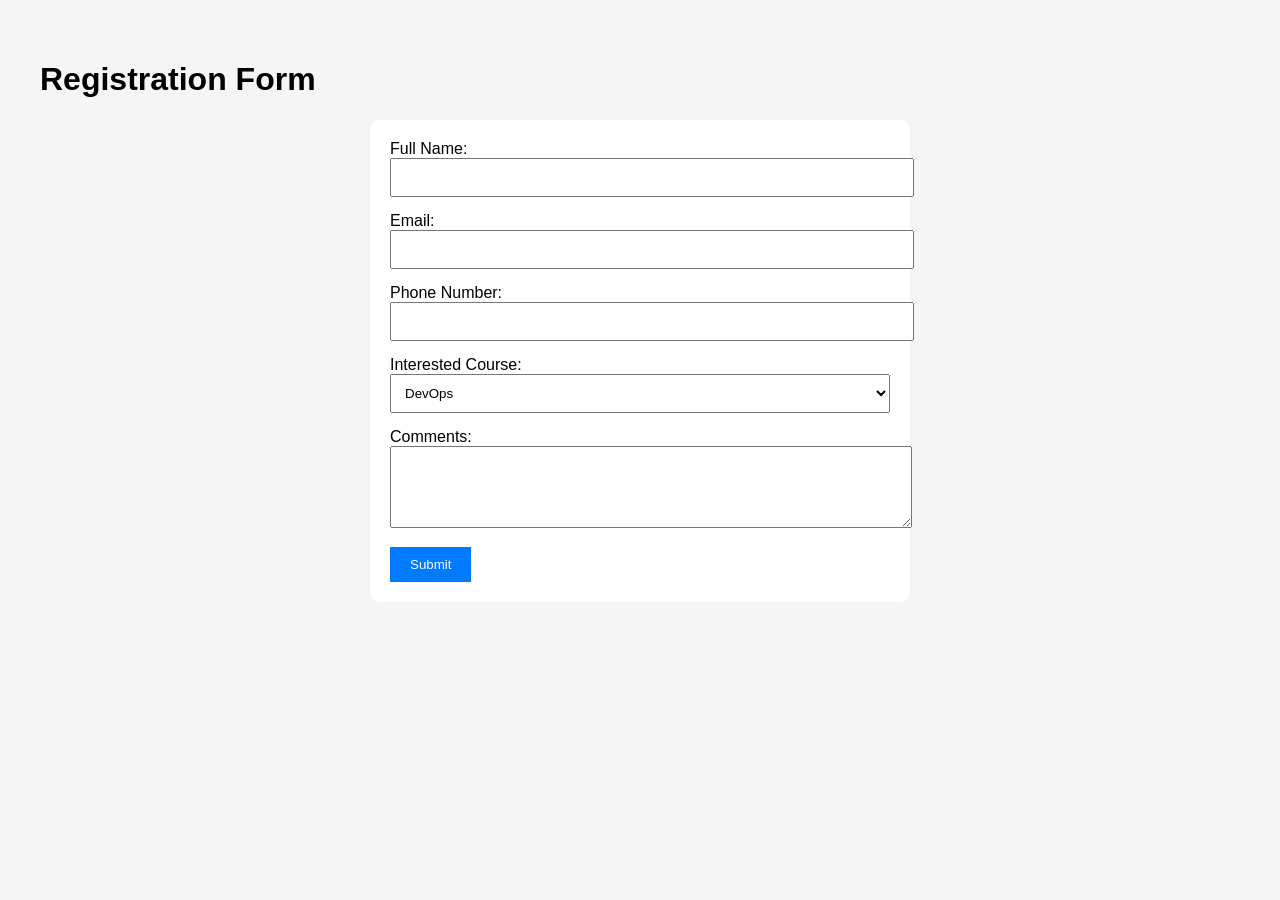
<file: index.html>
<!DOCTYPE html>
<html lang="en">
<head>
  <meta charset="UTF-8" />
  <title>Online Registration Form</title>
  <link rel="stylesheet" href="style.css" />
</head>
<body>
  <div class="container">
    <h1>Registration Form</h1>
    
    <form name="registration" method="POST" data-netlify="true" netlify>
      <label for="name">Full Name:</label>
      <input type="text" id="name" name="name" required />

      <label for="email">Email:</label>
      <input type="email" id="email" name="email" required />

      <label for="phone">Phone Number:</label>
      <input type="tel" id="phone" name="phone" required />

      <label for="course">Interested Course:</label>
      <select id="course" name="course" required>
        <option value="devops">DevOps</option>
        <option value="cloud">Cloud Computing</option>
        <option value="ai">Artificial Intelligence</option>
      </select>

      <label for="comments">Comments:</label>
      <textarea id="comments" name="comments" rows="4"></textarea>

      <button type="submit">Submit</button>
    </form>

    <div id="success-message" style="display: none;">
      <h3>Thank you for registering!</h3>
      <p>We have received your details.</p>
    </div>
  </div>

  <script src="script.js"></script>
</body>
</html>
</file>
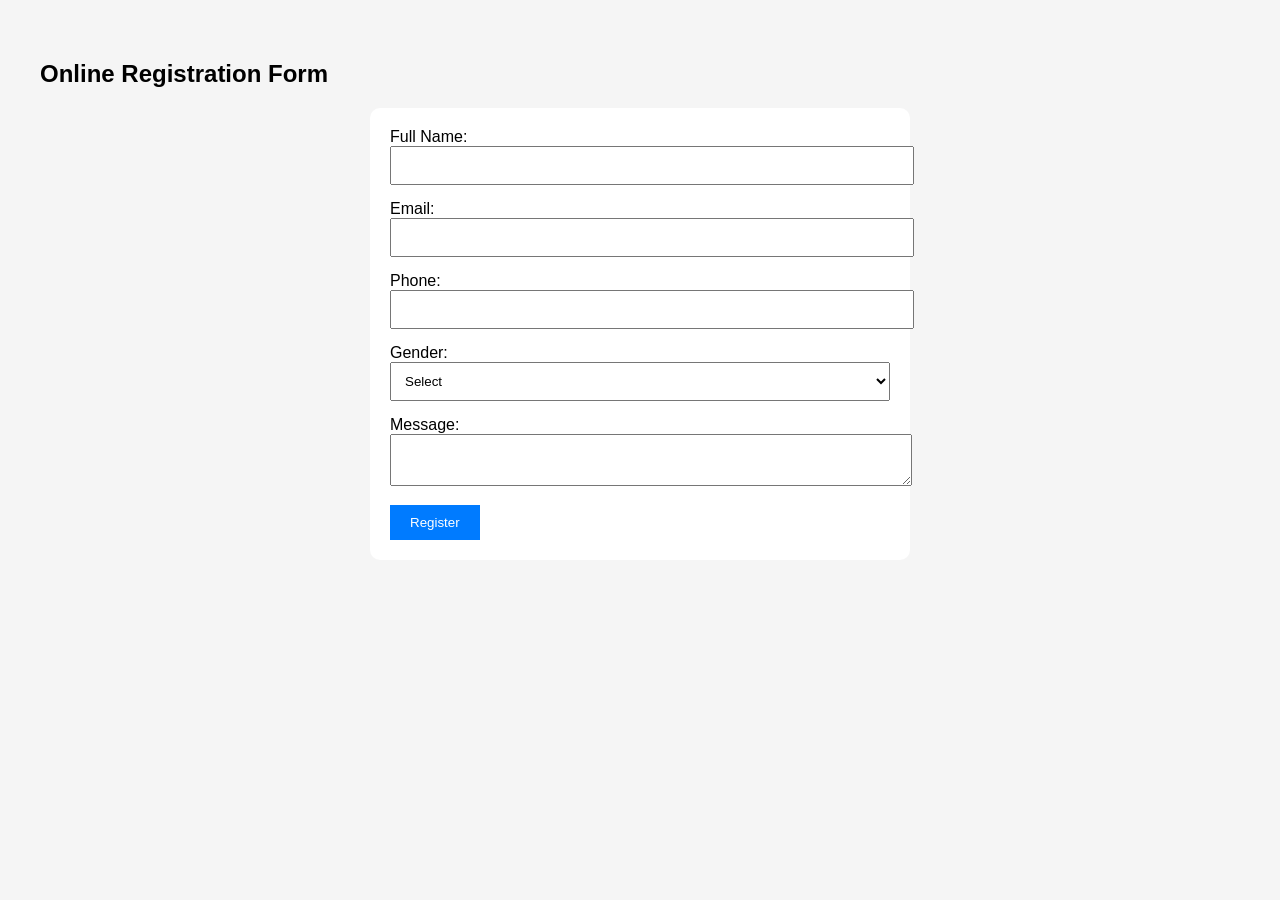
<file: form.html>
<!DOCTYPE html>
<html>
<head>
  <title>Online Registration</title>
  <link rel="stylesheet" href="style.css">
  <script src="https://code.jquery.com/jquery-3.6.0.min.js"></script>
  <script src="script.js" defer></script>
</head>
<body>
  <div class="container">
    <h2>Online Registration Form</h2>
    <form action="submit.php" method="POST" id="registrationForm">
      <label>Full Name:</label>
      <input type="text" name="name" required>

      <label>Email:</label>
      <input type="email" name="email" required>

      <label>Phone:</label>
      <input type="tel" name="phone" required pattern="[0-9]{10}">

      <label>Gender:</label>
      <select name="gender" required>
        <option value="">Select</option>
        <option value="Male">Male</option>
        <option value="Female">Female</option>
        <option value="Other">Other</option>
      </select>

      <label>Message:</label>
      <textarea name="message"></textarea>

      <button type="submit">Register</button>
    </form>
  </div>
</body>
</html>
</file>
<file: style.css>
body {
  font-family: Arial, sans-serif;
  background: #f5f5f5;
  padding: 2rem;
}
form {
  background: white;
  padding: 20px;
  border-radius: 10px;
  max-width: 500px;
  margin: auto;
}
input, textarea, select {
  width: 100%;
  padding: 10px;
  margin-bottom: 15px;
}
button {
  background: #007bff;
  color: white;
  padding: 10px 20px;
  border: none;
  cursor: pointer;
}
</file>
